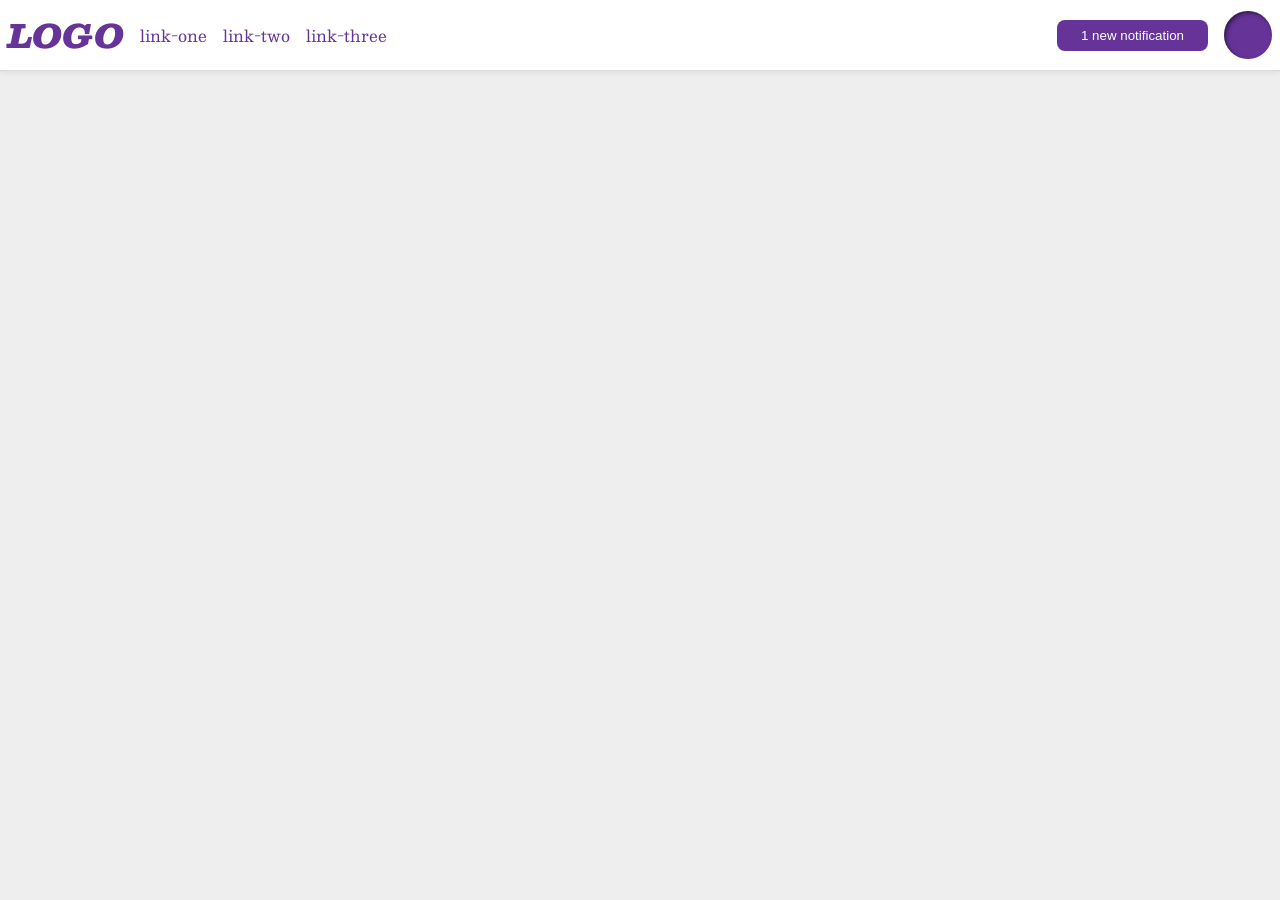
<file: foundations/flex/03-flex-header-2/index.html>
<!DOCTYPE html>
<html lang="en">

<head>
  <meta charset="UTF-8">
  <meta http-equiv="X-UA-Compatible" content="IE=edge">
  <meta name="viewport" content="width=device-width, initial-scale=1.0">
  <title>Flex Header 2</title>
  <link rel="stylesheet" href="style.css">
</head>

<body>
  <div class="header">
    <div class="left">
      <div class="logo">
        LOGO
      </div>
      <ul class="links">
        <li><a href="https://google.com">link-one</a></li>
        <li><a href="https://google.com">link-two</a></li>
        <li><a href="https://google.com">link-three</a></li>
      </ul>
    </div>
    <div class="right">
      <button class="notifications">
        1 new notification
      </button>
      <div class="profile-image"></div>
    </div>
  </div>
</body>

</html>
</file>
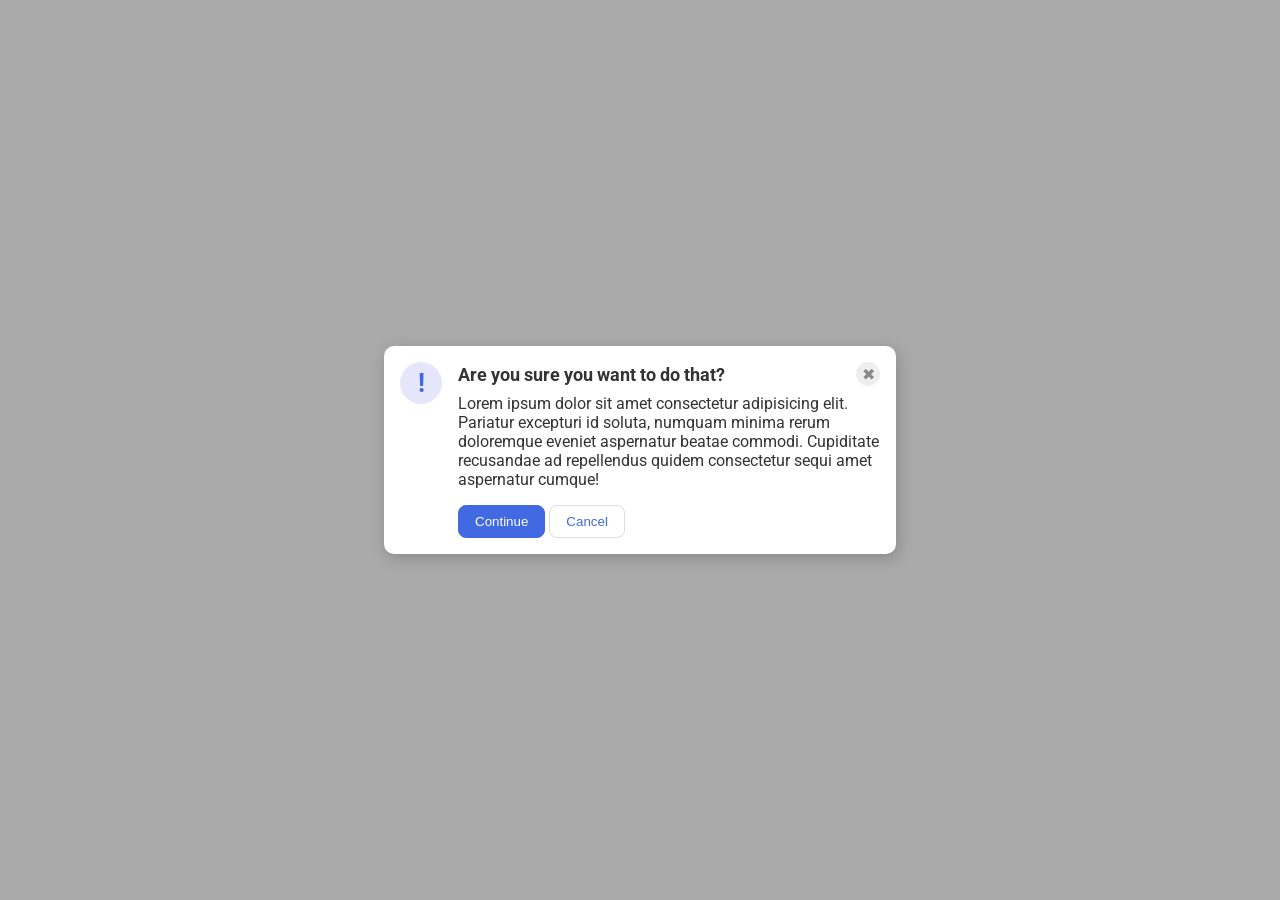
<file: foundations/flex/05-flex-modal/index.html>
<!DOCTYPE html>
<html lang="en">

<head>
  <meta charset="UTF-8">
  <meta http-equiv="X-UA-Compatible" content="IE=edge">
  <meta name="viewport" content="width=device-width, initial-scale=1.0">
  <link rel="stylesheet" href="style.css">
  <title>Modal</title>
</head>

<body>
  <div class="modal">
    <div class="icon">!</div>
    <div class="items">
      <div class="header">Are you sure you want to do that?
        <button class="close-button">✖</button>
      </div>
      <div class="text">Lorem ipsum dolor sit amet consectetur adipisicing elit. Pariatur excepturi id soluta, numquam
        minima rerum doloremque eveniet aspernatur beatae commodi. Cupiditate recusandae ad repellendus quidem
        consectetur sequi amet aspernatur cumque!</div>
      <button class="continue">Continue</button>
      <button class="cancel">Cancel</button>
    </div>
  </div>
</body>

</html>
</file>
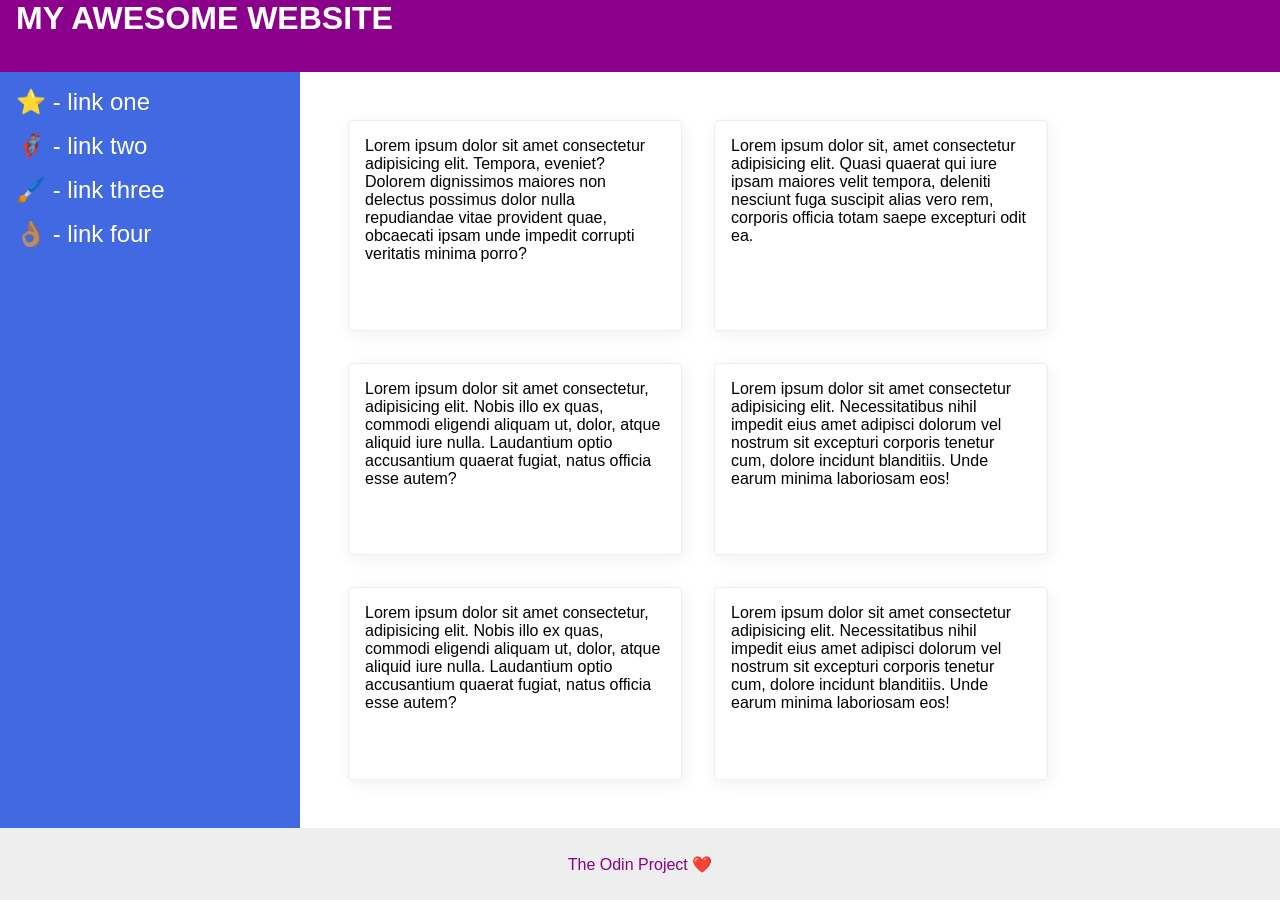
<file: foundations/flex/07-flex-layout-2/index.html>
<!DOCTYPE html>
<html lang="en">

<head>
  <meta charset="UTF-8">
  <meta http-equiv="X-UA-Compatible" content="IE=edge">
  <meta name="viewport" content="width=device-width, initial-scale=1.0">
  <title>The Holy Grail</title>
  <link rel="stylesheet" href="style.css">
</head>

<body>
  <div class="header">
    MY AWESOME WEBSITE
  </div>

  <div class="main">
    <div class="sidebar">
      <ul>
        <li><a href="#">⭐ - link one</a></li>
        <li><a href="#">🦸🏽‍♂️ - link two</a></li>
        <li><a href="#">🖌️ - link three</a></li>
        <li><a href="#">👌🏽 - link four</a></li>
      </ul>
    </div>

    <div class="container">
      <div class="card">Lorem ipsum dolor sit amet consectetur adipisicing elit. Tempora, eveniet? Dolorem dignissimos
        maiores non delectus possimus dolor nulla repudiandae vitae provident quae, obcaecati ipsam unde impedit
        corrupti
        veritatis minima porro?</div>
      <div class="card">Lorem ipsum dolor sit, amet consectetur adipisicing elit. Quasi quaerat qui iure ipsam maiores
        velit
        tempora, deleniti nesciunt fuga suscipit alias vero rem, corporis officia totam saepe excepturi odit ea.</div>
      <div class="card">Lorem ipsum dolor sit amet consectetur, adipisicing elit. Nobis illo ex quas, commodi eligendi
        aliquam ut, dolor, atque aliquid iure nulla. Laudantium optio accusantium quaerat fugiat, natus officia esse
        autem?
      </div>
      <div class="card">Lorem ipsum dolor sit amet consectetur adipisicing elit. Necessitatibus nihil impedit eius
        amet
        adipisci dolorum vel nostrum sit excepturi corporis tenetur cum, dolore incidunt blanditiis. Unde earum minima
        laboriosam eos!</div>
      <div class="card">Lorem ipsum dolor sit amet consectetur, adipisicing elit. Nobis illo ex quas, commodi eligendi
        aliquam ut, dolor, atque aliquid iure nulla. Laudantium optio accusantium quaerat fugiat, natus officia esse
        autem?
      </div>
      <div class="card">Lorem ipsum dolor sit amet consectetur adipisicing elit. Necessitatibus nihil impedit eius
        amet
        adipisci dolorum vel nostrum sit excepturi corporis tenetur cum, dolore incidunt blanditiis. Unde earum minima
        laboriosam eos!
      </div>
    </div>
  </div>

  <div class="footer">
    The Odin Project ❤️
  </div>
</body>

</html>
</file>
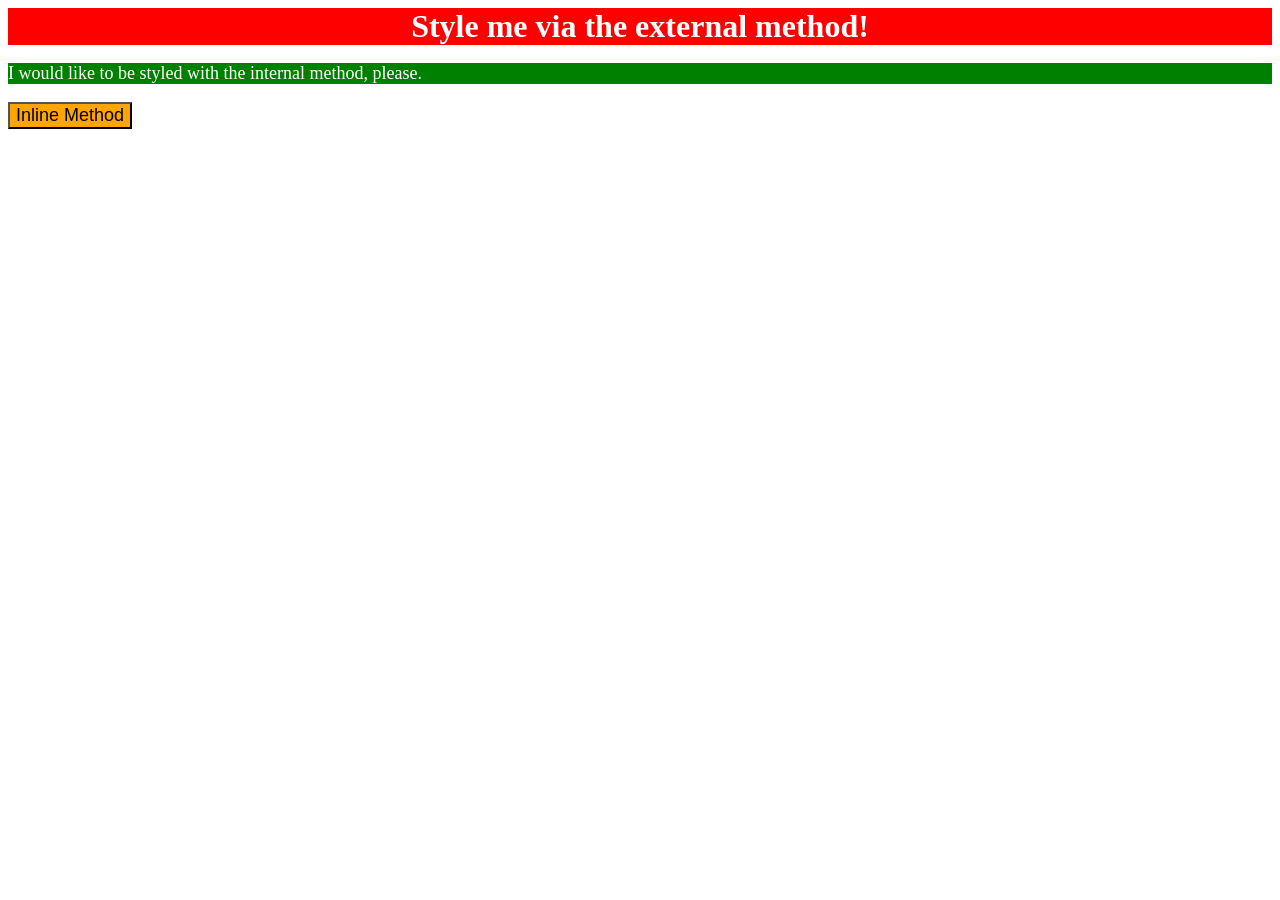
<file: foundations/intro-to-css/01-css-methods/index.html>
<!DOCTYPE html>
<html lang="en">

<head>
  <meta charset="UTF-8">
  <meta http-equiv="X-UA-Compatible" content="IE=edge">
  <meta name="viewport" content="width=device-width, initial-scale=1.0">
  <link rel="stylesheet" href="styles.css">
  <title>Methods for Adding CSS</title>
  <style>
    p {
      background-color: green;
      color: white;
      font-size: 18px;
    }
  </style>
</head>

<body>
  <div>Style me via the external method!</div>
  <p>I would like to be styled with the internal method, please.</p>
  <button style="background-color: orange; font-size: 18px;">Inline Method</button>
</body>

</html>
</file>
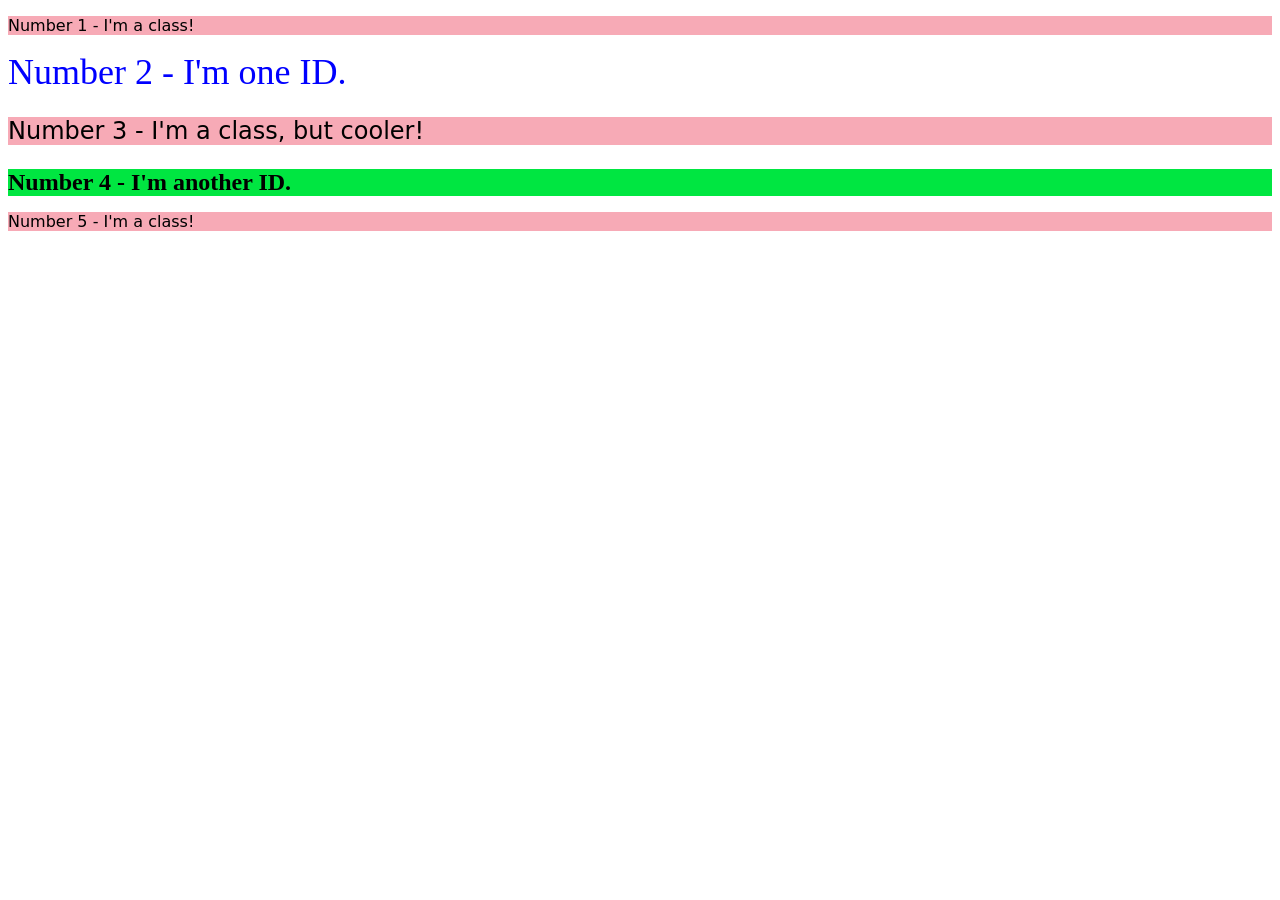
<file: foundations/intro-to-css/02-class-id-selectors/index.html>
<!DOCTYPE html>
<html lang="en">

<head>
  <meta charset="UTF-8">
  <meta http-equiv="X-UA-Compatible" content="IE=edge">
  <meta name="viewport" content="width=device-width, initial-scale=1.0">
  <title>Class and ID Selectors</title>
  <link rel="stylesheet" href="style.css">
</head>

<body>
  <p class="odd">Number 1 - I'm a class!</p>
  <div id="two">Number 2 - I'm one ID.</div>
  <p class="odd same">Number 3 - I'm a class, but cooler!</p>
  <div class="same" id="four">Number 4 - I'm another ID.</div>
  <p class="odd">Number 5 - I'm a class!</p>
</body>

</html>
</file>
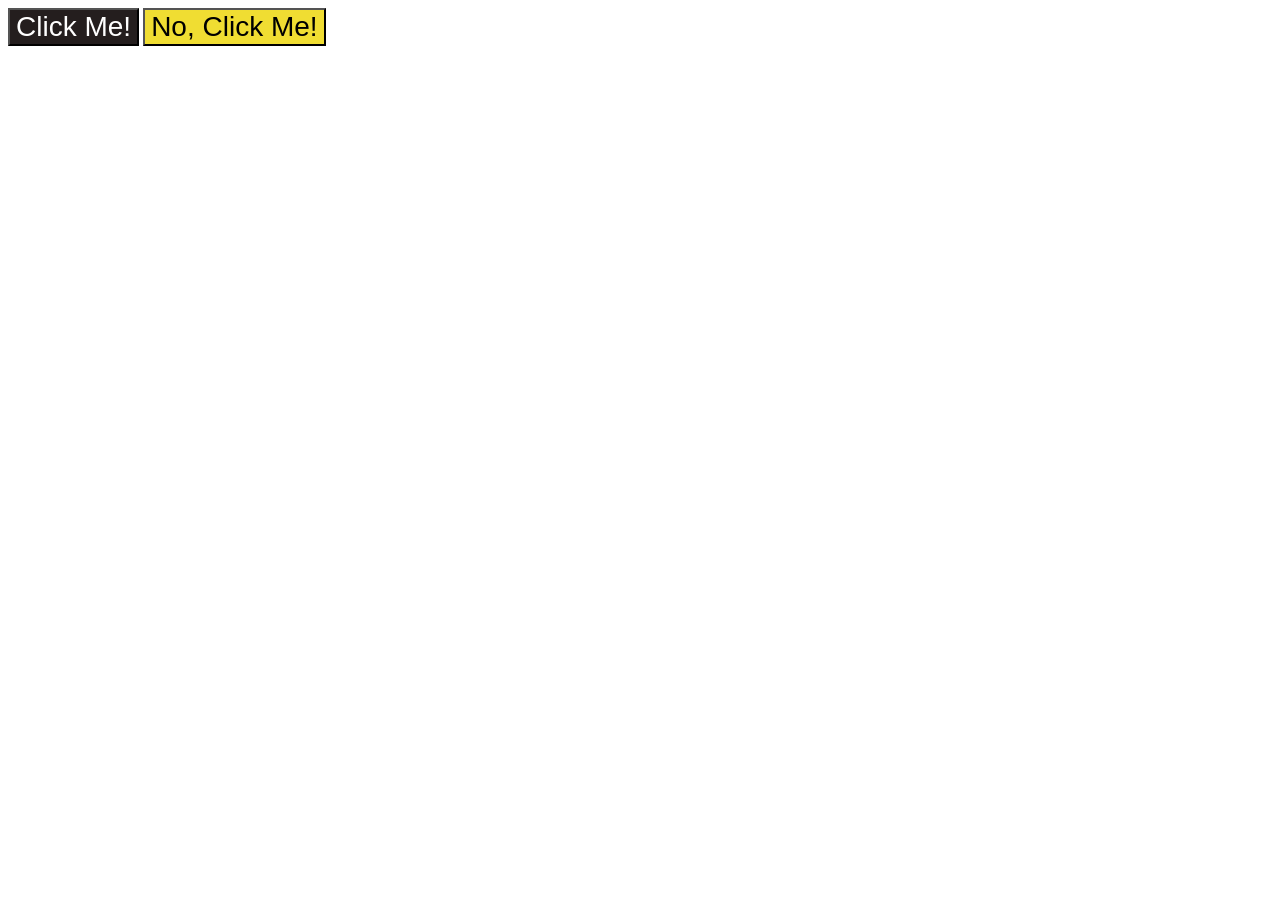
<file: foundations/intro-to-css/03-grouping-selectors/index.html>
<!DOCTYPE html>
<html lang="en">

<head>
  <meta charset="UTF-8">
  <meta http-equiv="X-UA-Compatible" content="IE=edge">
  <meta name="viewport" content="width=device-width, initial-scale=1.0">
  <title>Grouping Selectors</title>
  <link rel="stylesheet" href="style.css">
</head>

<body>
  <button class="first">Click Me!</button>
  <button class="second">No, Click Me!</button>
</body>

</html>
</file>
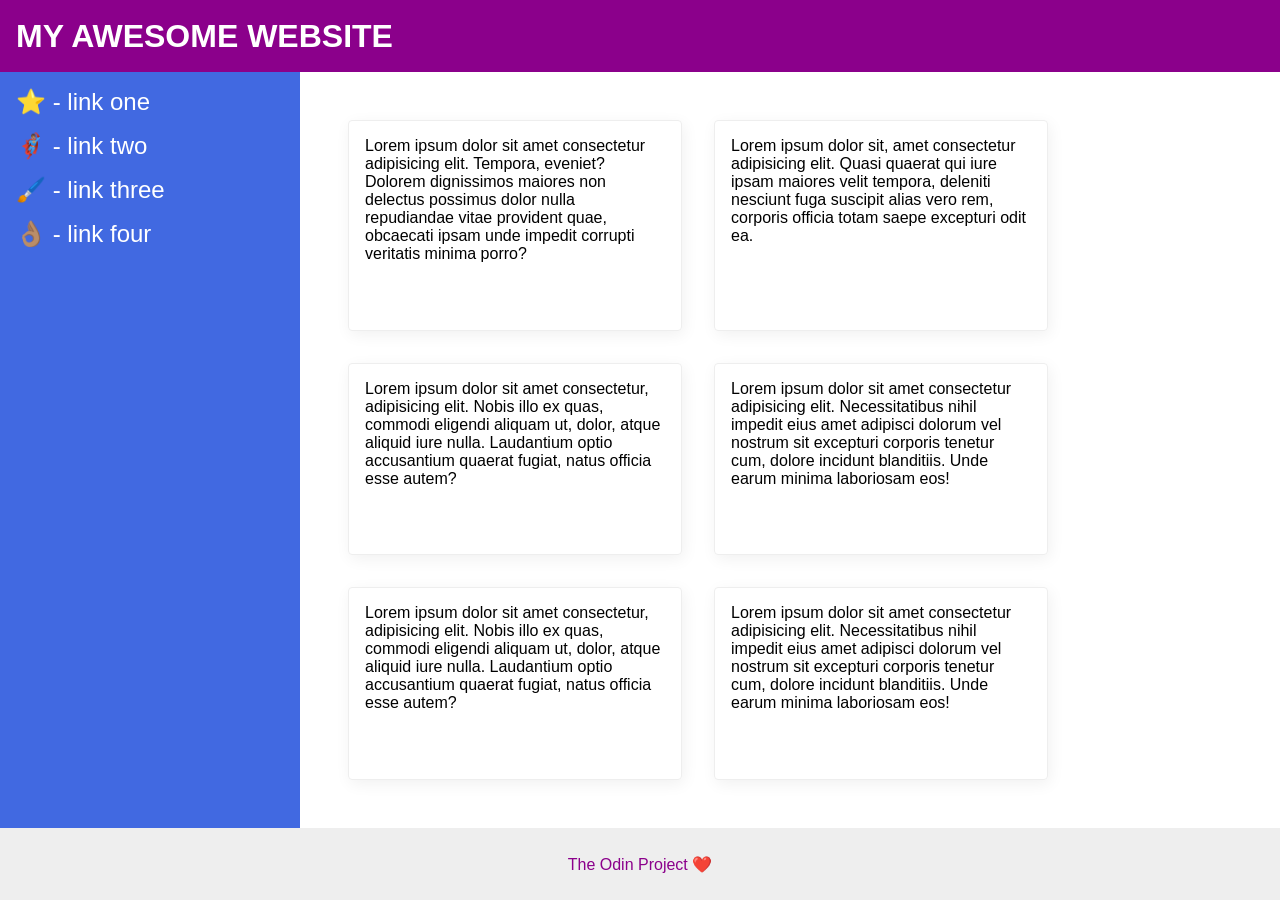
<file: foundations/flex/07-flex-layout-2/solution/solution.html>
<!DOCTYPE html>
<html lang="en">

<head>
  <meta charset="UTF-8">
  <meta http-equiv="X-UA-Compatible" content="IE=edge">
  <meta name="viewport" content="width=device-width, initial-scale=1.0">
  <title>The Holy Grail</title>
  <link rel="stylesheet" href="solution.css">
</head>

<body>
  <div class="header">
    MY AWESOME WEBSITE
  </div>
  <div class="body">
    <div class="sidebar">
      <ul>
        <li><a href="#">⭐ - link one</a></li>
        <li><a href="#">🦸🏽‍♂️ - link two</a></li>
        <li><a href="#">🖌️ - link three</a></li>
        <li><a href="#">👌🏽 - link four</a></li>
      </ul>
    </div>
    <div class="container">
      <div class="card">Lorem ipsum dolor sit amet consectetur adipisicing elit. Tempora, eveniet? Dolorem dignissimos
        maiores non delectus possimus dolor nulla repudiandae vitae provident quae, obcaecati ipsam unde impedit
        corrupti veritatis minima porro?</div>
      <div class="card">Lorem ipsum dolor sit, amet consectetur adipisicing elit. Quasi quaerat qui iure ipsam maiores
        velit tempora, deleniti nesciunt fuga suscipit alias vero rem, corporis officia totam saepe excepturi odit ea.
      </div>
      <div class="card">Lorem ipsum dolor sit amet consectetur, adipisicing elit. Nobis illo ex quas, commodi eligendi
        aliquam ut, dolor, atque aliquid iure nulla. Laudantium optio accusantium quaerat fugiat, natus officia esse
        autem?</div>
      <div class="card">Lorem ipsum dolor sit amet consectetur adipisicing elit. Necessitatibus nihil impedit eius amet
        adipisci dolorum vel nostrum sit excepturi corporis tenetur cum, dolore incidunt blanditiis. Unde earum minima
        laboriosam eos!</div>
      <div class="card">Lorem ipsum dolor sit amet consectetur, adipisicing elit. Nobis illo ex quas, commodi eligendi
        aliquam ut, dolor, atque aliquid iure nulla. Laudantium optio accusantium quaerat fugiat, natus officia esse
        autem?</div>
      <div class="card">Lorem ipsum dolor sit amet consectetur adipisicing elit. Necessitatibus nihil impedit eius amet
        adipisci dolorum vel nostrum sit excepturi corporis tenetur cum, dolore incidunt blanditiis. Unde earum minima
        laboriosam eos!</div>
    </div>
  </div>
  <div class="footer">
    The Odin Project ❤️
  </div>
</body>

</html>
</file>
<file: foundations/flex/03-flex-header-2/style.css>
/* this is some magical font-importing.  
you'll learn about it later. */
@import url('https://fonts.googleapis.com/css2?family=Besley:ital,wght@0,400;1,900&display=swap');

body {
  margin: 0;
  background: #eee;
  font-family: Besley, serif;
}

.header {
  background: white;
  border-bottom: 1px solid #ddd;
  box-shadow: 0 0 8px rgba(0, 0, 0, .1);
  padding: 8px;
  display: flex;
  justify-content: space-between;
}

.profile-image {
  background: rebeccapurple;
  box-shadow: inset 2px 2px 4px rgba(0, 0, 0, .5);
  border-radius: 50%;
  width: 48px;
  height: 48px;
}

.logo {
  color: rebeccapurple;
  font-size: 32px;
  font-weight: 900;
  font-style: italic;
}

button {
  border: none;
  border-radius: 8px;
  background: rebeccapurple;
  color: white;
  padding: 8px 24px;
}

a {
  /* this removes the line under our links */
  text-decoration: none;
  color: rebeccapurple;
}

ul {
  list-style-type: none;
  display: flex;
  gap: 16px;
  margin: 0;
  padding: 0;
}

.left,
.right {
  display: flex;
  align-items: center;
  gap: 16px;
}
</file>
<file: foundations/flex/05-flex-modal/style.css>
@import url('https://fonts.googleapis.com/css2?family=Roboto:wght@400;700&display=swap');

html,
body {
  height: 100%;
}

body {
  font-family: Roboto, sans-serif;
  margin: 0;
  background: #aaa;
  color: #333;
  /* I'll give you this one for free lol */
  display: flex;
  align-items: center;
  justify-content: center;
}

.modal {
  background: white;
  width: 480px;
  border-radius: 10px;
  box-shadow: 2px 4px 16px rgba(0, 0, 0, .2);
  display: flex;
  padding: 16px;
  gap: 16px;
}

.icon {
  color: royalblue;
  font-size: 26px;
  font-weight: 700;
  background: lavender;
  width: 42px;
  height: 42px;
  border-radius: 50%;
  display: flex;
  align-items: center;
  justify-content: center;
  flex-shrink: 0;
}

.close-button {
  background: #eee;
  border-radius: 50%;
  color: #888;
  font-weight: 400;
  font-size: 16px;
  height: 24px;
  width: 24px;
  display: flex;
  align-items: center;
  justify-content: center;
  border: 1px solid #eee;
  padding: 0;
}

button {
  cursor: pointer;
  padding: 8px 16px;
  border-radius: 8px;
}

button.continue {
  background: royalblue;
  border: 1px solid royalblue;
  color: white;
}

button.cancel {
  background: white;
  border: 1px solid #ddd;
  color: royalblue;
}

.header {
  font-weight: 700;
  font-size: 18px;
  display: flex;
  align-items: center;
  justify-content: space-between;
  margin-bottom: 8px;
}

.text {
  margin-bottom: 16px;
}
</file>
<file: foundations/flex/07-flex-layout-2/style.css>
body {
  font-family: -apple-system, BlinkMacSystemFont, 'Segoe UI', Roboto, Oxygen, Ubuntu, Cantarell, 'Open Sans', 'Helvetica Neue', sans-serif;
  margin: 0;
  min-height: 100vh;
  display: flex;
  flex-direction: column;
}

.header {
  height: 72px;
  background: darkmagenta;
  color: white;
  font-size: 32px;
  font-weight: 900;
  padding: 0 16px;
}

.footer {
  height: 72px;
  background: #eee;
  color: darkmagenta;
  display: flex;
  justify-content: center;
  align-items: center;
}

.main {
  display: flex;
  flex: 1;
}

.sidebar {
  width: 300px;
  flex-shrink: 0;
  background: royalblue;
  box-sizing: border-box;
  padding: 16px;
}

.sidebar ul {
  list-style: none;
  padding: 0;
  margin: 0;
}

.sidebar li {
  margin-bottom: 16px;
}

.sidebar li a {
  text-decoration: none;
  font-size: 24px;
  color: white;
}

.container {
  display: flex;
  flex-wrap: wrap;
  gap: 32px;
  padding: 48px;
}

.card {
  border: 1px solid #eee;
  box-shadow: 2px 4px 16px rgba(0, 0, 0, .06);
  border-radius: 4px;
  padding: 16px;
  width: 300px;
}
</file>
<file: foundations/intro-to-css/01-css-methods/styles.css>
div {
  background-color: red;
  color: white;
  font-size: 32px;
  text-align: center;
  font-weight: bold;
}
</file>
<file: foundations/intro-to-css/02-class-id-selectors/style.css>
/* Add CSS Styling */

.odd {
  background-color: rgb(247, 170, 182);
  font-family: Verdana, "DejaVu Sans", sans-serif;
}

#two {
  color: #0000FF;
  font-size: 36px;
}

.same {
  font-size: 24px;
}

#four {
  background-color: hsl(137, 100%, 45%);
  font-weight: bold;
}
</file>
<file: foundations/intro-to-css/03-grouping-selectors/style.css>
/* Add CSS Styling */

.first {
  background-color: rgb(36, 30, 30);
  color: #FFF;
}

.second {
  background-color: hsl(54, 86.4%, 56.9%);
}

.first,
.second {
  font-size: 28px;
  font-family: Helvetica, 'Times New Roman', sans-serif;
}
</file>
<file: foundations/flex/07-flex-layout-2/solution/solution.css>
body {
  font-family: -apple-system, BlinkMacSystemFont, 'Segoe UI', Roboto, Oxygen, Ubuntu, Cantarell, 'Open Sans', 'Helvetica Neue', sans-serif;
  margin: 0;
  min-height: 100vh;
}

.header {
  height: 72px;
  background: darkmagenta;
  color: white;
}

.footer {
  height: 72px;
  background: #eee;
  color: darkmagenta;
}

.sidebar {
  width: 300px;
  background: royalblue;
  box-sizing: border-box;
}

.card {
  border: 1px solid #eee;
  box-shadow: 2px 4px 16px rgba(0, 0, 0, .06);
  border-radius: 4px;
}

/* SOLUTION */

body {
  display: flex;
  flex-direction: column;
}

.header {
  display: flex;
  align-items: center;
  padding: 0 16px;
  font-size: 32px;
  font-weight: 900;
}

.body {
  flex: 1;
  display: flex;
}

.sidebar {
  flex-shrink: 0;
  padding: 16px;
}

ul {
  list-style-type: none;
  margin: 0;
  padding: 0;
}

li {
  margin-bottom: 16px;
}

a {
  color: white;
  text-decoration: none;
  font-size: 24px;
}

.container {
  padding: 48px;
  display: flex;
  flex-wrap: wrap;
  gap: 32px;
}

.card {
  padding: 16px;
  width: 300px;
}

.footer {
  display: flex;
  align-items: center;
  justify-content: center;
}
</file>
